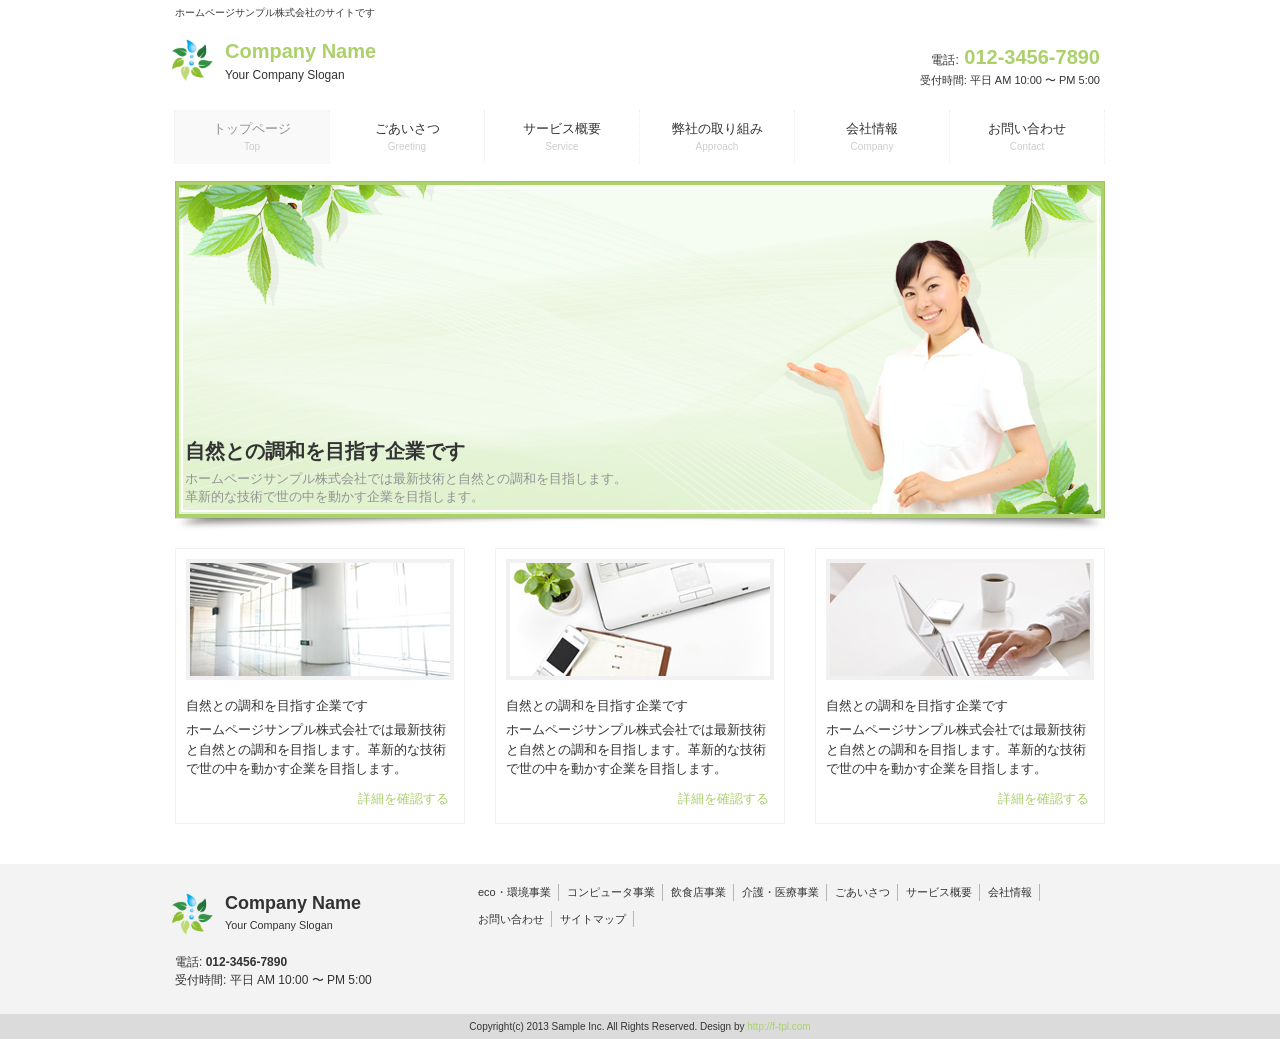
<file: ITプロジェクト2020-02-04/index.html>
<!DOCTYPE html>
<html dir="ltr" lang="ja">
<head>
<meta charset="UTF-8">
<meta name="viewport" content="width=device-width, user-scalable=yes, maximum-scale=1.0, minimum-scale=1.0">
<title>ホームページサンプル株式会社のサイトです</title>
<meta name="keywords" content="">
<meta name="description" content="">
<link rel="stylesheet" href="style.css" type="text/css" media="screen">
<!--[if lt IE 9]>
<script src="js/html5.js"></script>
<script src="js/css3-mediaqueries.js"></script>
<![endif]-->
<script src="js/jquery1.7.2.min.js"></script>
<script src="js/script.js"></script>
</head>

<body>
<header id="header">
  <h1>ホームページサンプル株式会社のサイトです</h1>
  
  <!-- ロゴ -->
	<div class="logo">
		<a href="index.html"><img src="images/logo.png" width="45" height="45" alt="Sample site" /><p>Company Name<span>Your Company Slogan</span></p></a>
	</div>
	<!-- / ロゴ -->
	<!-- 電話番号+受付時間 -->
	<div class="info">
		<p class="tel"><span>電話:</span> 012-3456-7890</p>
		<p class="open">受付時間: 平日 AM 10:00 〜 PM 5:00</p>
	</div>
	<!-- / 電話番号+受付時間 -->
</header>

<!-- メインナビゲーション -->
<nav id="mainNav">
	<div class="inner">
  	<a class="menu" id="menu"><span>MENU</span></a>
		<div class="panel">   
    	<ul>
    		<li class="active"><a href="index.html"><strong>トップページ</strong><span>Top</span></a></li>
				<li><a href="subpage.html"><strong>ごあいさつ</strong><span>Greeting</span></a></li>
				<li><a href="subpage.html"><strong>サービス概要</strong><span>Service</span></a></li>
				<li><a href="subpage.html"><strong>弊社の取り組み</strong><span>Approach</span></a></li>
				<li><a href="subpage.html"><strong>会社情報</strong><span>Company</span></a></li>
				<li class="last"><a href="subpage.html"><strong>お問い合わせ</strong><span>Contact</span></a></li>
			</ul>   
    </div>
	</div> 
</nav>
<!-- / メインナビゲーション -->
  
<div id="wrapper">
  
  <!-- メイン画像 -->
	<div id="mainBanner">
		<img src="images/mainImg.jpg" alt="">
    <div class="slogan">
			<h2>自然との調和を目指す企業です</h2>
			<p>ホームページサンプル株式会社では最新技術と自然との調和を目指します。<br>革新的な技術で世の中を動かす企業を目指します。</p>
		</div>
	</div>
	<!-- / メイン画像 -->

  <!-- 3カラム -->
  <section class="gridWrapper">
		<article class="grid">
      <div class="box">
				<img src="images/top_m1.jpg" width="260" height="113" alt="">
				<h3>自然との調和を目指す企業です</h3>
				<p>ホームページサンプル株式会社では最新技術と自然との調和を目指します。革新的な技術で世の中を動かす企業を目指します。</p>
				<p class="readmore"><a href="subpage.html">詳細を確認する</a></p>
      </div>
		</article>
		<article class="grid">
			<div class="box">
      	<img src="images/top_m2.jpg" width="260" height="113" alt="">
				<h3>自然との調和を目指す企業です</h3>
				<p>ホームページサンプル株式会社では最新技術と自然との調和を目指します。革新的な技術で世の中を動かす企業を目指します。</p>
				<p class="readmore"><a href="subpage.html">詳細を確認する</a></p>
      </div>
		</article>
    <article class="grid">
    	<div class="box">
				<img src="images/top_m3.jpg" width="260" height="113" alt="">
				<h3>自然との調和を目指す企業です</h3>
				<p>ホームページサンプル株式会社では最新技術と自然との調和を目指します。革新的な技術で世の中を動かす企業を目指します。</p>
				<p class="readmore"><a href="subpage.html">詳細を確認する</a></p>
			</div>
    </article>
	</section>
	<!-- / 3カラム -->
  
</div>
 
<!-- フッター -->
<footer id="footer">
	<div class="inner">
  	<!-- 左側 -->
		<div id="info" class="grid">
			<!-- ロゴ -->
			<div class="logo">
				<a href="index.html"><img src="images/logo.png" width="45" height="45" alt="Sample site"><p>Company Name<br><span>Your Company Slogan</span></p></a>
			</div>
			<!-- / ロゴ -->
			<!-- 電話番号+受付時間 -->
			<div class="info">
				<p class="tel"><span>電話:</span> 012-3456-7890</p>
				<p class="open">受付時間: 平日 AM 10:00 〜 PM 5:00</p>
			</div>
			<!-- / 電話番号+受付時間 -->
		</div>  
		<!-- / 左側 -->
		<!-- 右側 ナビゲーション -->
		<ul class="footnav">
			<li><a href="subpage.html">eco・環境事業</a></li>
			<li><a href="subpage.html">コンピュータ事業</a></li>
			<li><a href="subpage.html">飲食店事業</a></li>
			<li><a href="subpage.html">介護・医療事業</a></li>
			<li><a href="subpage.html">ごあいさつ</a></li>
			<li><a href="subpage.html">サービス概要</a></li>
			<li><a href="subpage.html">会社情報</a></li>
			<li><a href="subpage.html">お問い合わせ</a></li>
			<li><a href="subpage.html">サイトマップ</a></li>
		</ul>
		<!-- / 右側 ナビゲーション -->
	</div>
</footer>
<!-- / フッター -->
<address>Copyright(c) 2013 Sample Inc. All Rights Reserved. Design by <a href="http://f-tpl.com" target="_blank" rel="nofollow">http://f-tpl.com</a></address>

</body>
</html>
</file>
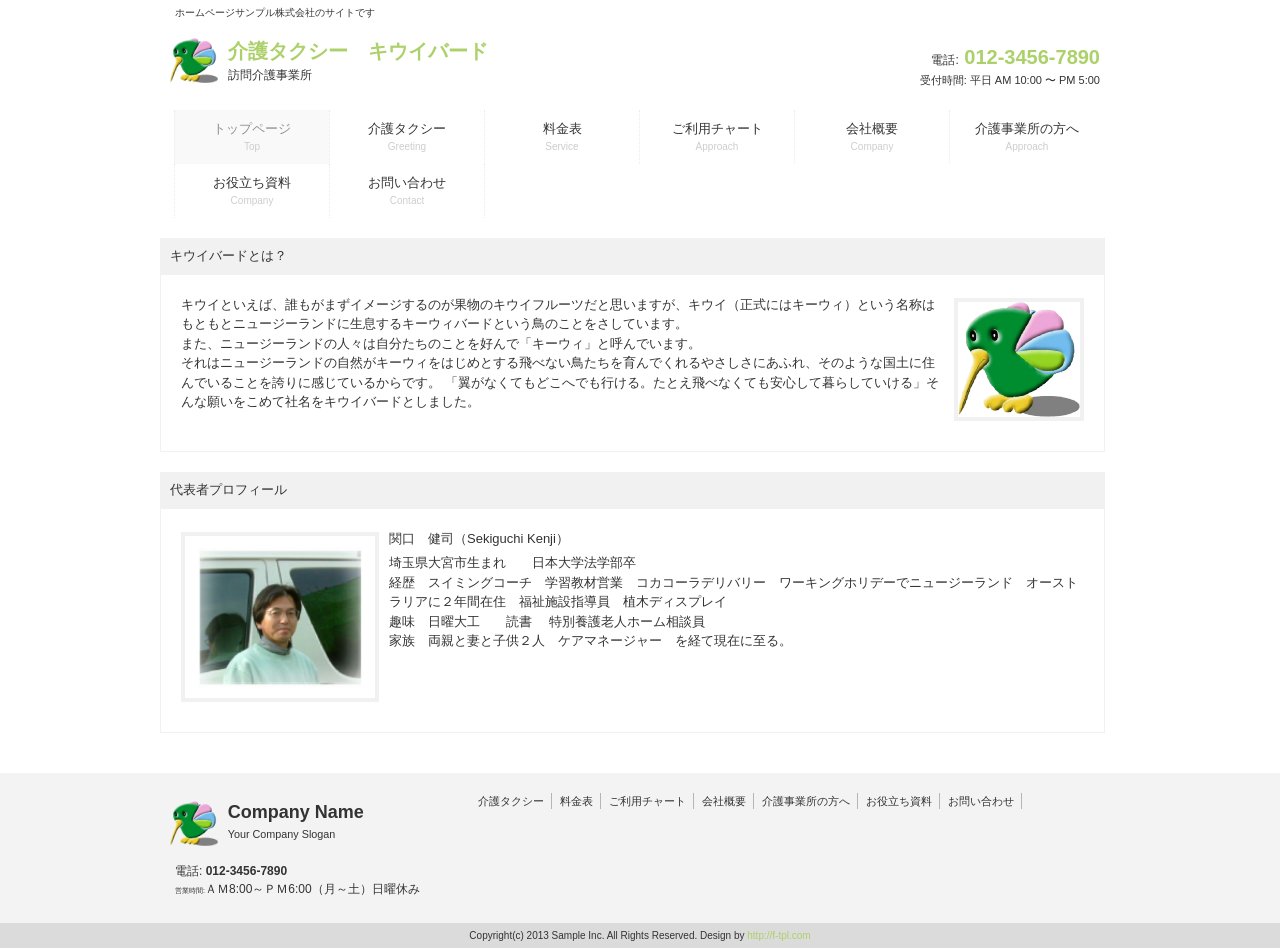
<file: ITプロジェクト2020-02-04/kaigotakshi.html>
<!DOCTYPE html>
<html dir="ltr" lang="ja">
<head>
<meta charset="UTF-8">
<meta name="viewport" content="width=device-width, user-scalable=yes, maximum-scale=1.0, minimum-scale=1.0">
<title>ホームページサンプル株式会社のサイトです</title>
<meta name="keywords" content="">
<meta name="description" content="">
<link rel="stylesheet" href="style.css" type="text/css" media="screen">
<!--[if lt IE 9]>
<script src="js/html5.js"></script>
<script src="js/css3-mediaqueries.js"></script>
<![endif]-->
<script src="js/jquery1.7.2.min.js"></script>
<script src="js/script.js"></script>
</head>

<body id="subpage">
<header id="header">
  <h1>ホームページサンプル株式会社のサイトです</h1>
  
  <!-- ロゴ -->
  <div class="logo">
	<a href="index.html"><img src="images/logo1.png" width="45" height="45" alt="Sample site" /><p>介護タクシー　キウイバード<span>訪問介護事業所</span></p></a>
</div>
<!-- / ロゴ -->
	<!-- 電話番号+受付時間 -->
	<div class="info">
		<p class="tel"><span>電話:</span> 012-3456-7890</p>
		<p class="open">受付時間: 平日 AM 10:00 〜 PM 5:00</p>
	</div>
	<!-- / 電話番号+受付時間 -->
</header>

<!-- メインナビゲーション -->
<nav id="mainNav">
	<div class="inner">
  	<a class="menu" id="menu"><span>MENU</span></a>
		<div class="panel">   
    	<ul>
    		<li class="active"><a href="top.html"><strong>トップページ</strong><span>Top</span></a></li>
				<li><a href="subpage.html"><strong>介護タクシー</strong><span>Greeting</span></a></li>
				<li><a href="subpage.html"><strong>料金表</strong><span>Service</span></a></li>
				<li><a href="subpage.html"><strong>ご利用チャート</strong><span>Approach</span></a></li>
				<li><a href="subpage.html"><strong>会社概要</strong><span>Company</span></a></li>
				<li><a href="subpage.html"><strong>介護事業所の方へ</strong><span>Approach</span></a></li>
				<li><a href="subpage.html"><strong>お役立ち資料</strong><span>Company</span></a></li>
				<li class="last"><a href="sub-mailform.html"><strong>お問い合わせ</strong><span>Contact</span></a></li>
			</ul>   
    </div>
	</div> 
</nav>
<!-- / メインナビゲーション -->

<div id="wrapper">
  
  <!-- コンテンツ -->
	<section id="main">
  
  	<!-- メイン画像 
		<div id="mainBanner">
			<img src="images/mainImg2.jpg" width="660" height="140" alt="">
    	<div class="slogan">
				<h2>キウイバードとは？</h2>
				<p>ホームページサンプル株式会社では最新技術と自然との調和を目指します。<br>革新的な技術で世の中を動かす企業を目指します。</p>
			</div>
		</div>
		 / メイン画像 -->
		 <br>
    <section class="content">
    	<h3 class="heading">キウイバードとは？</h3>
      <article>
			<img src="images/logo1.png" width="auto" height="auto" alt="" class="alignright border" />
			<p>キウイといえば、誰もがまずイメージするのが果物のキウイフルーツだと思いますが、キウイ（正式にはキーウィ）という名称はもともとニュージーランドに生息するキーウィバードという鳥のことをさしています。<br>また、ニュージーランドの人々は自分たちのことを好んで「キーウィ」と呼んでいます。<br>それはニュージーランドの自然がキーウィをはじめとする飛べない鳥たちを育んでくれるやさしさにあふれ、そのような国土に住んでいることを誇りに感じているからです。
				「翼がなくてもどこへでも行ける。たとえ飛べなくても安心して暮らしていける」そんな願いをこめて社名をキウイバードとしました。</p>
    	</article>
    </section>
    
    <section class="content">
			<h3 class="heading">代表者プロフィール</h3>
      <article>
			  <img src="images/paste2.png" width="190" height="140" alt="" class="alignleft border" />
				<p>関口　健司（Sekiguchi Kenji）</p>
				<p>埼玉県大宮市生まれ　　日本大学法学部卒<br>
					経歴　スイミングコーチ　学習教材営業　コカコーラデリバリー　ワーキングホリデーでニュージーランド　オーストラリアに２年間在住　福祉施設指導員　植木ディスプレイ<br>
					趣味　日曜大工　　読書
				　特別養護老人ホーム相談員<br>
				家族　両親と妻と子供２人　ケアマネージャー　を経て現在に至る。　　</p>
      </article>
		</section>

 
</div>
 
<!-- フッター -->
<footer id="footer">
	<div class="inner">
  	<!-- 左側 -->
		<div id="info" class="grid">
			<!-- ロゴ -->
			<div class="logo">
				<a href="index.html"><img src="images/logo1.png" width="45" height="45" alt="Sample site"><p>Company Name<br><span>Your Company Slogan</span></p></a>
			</div>
			<!-- / ロゴ -->
			<!-- 電話番号+受付時間 -->
			<div class="info">
				<p class="tel"><span>電話:</span> 012-3456-7890</p>
				<p class="open"><span>営業時間:</span>ＡＭ8:00～ＰＭ6:00（月～土）日曜休み</p>
			</div>
			<!-- / 電話番号+受付時間 -->
		</div>  
		<!-- / 左側 -->
		<!-- 右側 ナビゲーション -->
		<ul class="footnav">

			<li><a href="subpage.html">介護タクシー</a></li>
			<li><a href="subpage.html">料金表</a></li>
			<li><a href="subpage.html">ご利用チャート</a></li>
			<li><a href="subpage.html">会社概要</a></li>
			<li><a href="subpage.html">介護事業所の方へ</a></li>
			<li><a href="subpage.html">お役立ち資料</a></li>
			<li class="last"><a href="sub-mailform.html">お問い合わせ</a></li>
		</ul>
		<!-- / 右側 ナビゲーション -->
	</div>
</footer>
<!-- / フッター -->
<address>Copyright(c) 2013 Sample Inc. All Rights Reserved. Design by <a href="http://f-tpl.com" target="_blank" rel="nofollow">http://f-tpl.com</a></address>

<script src="main.js"></script>
</file>
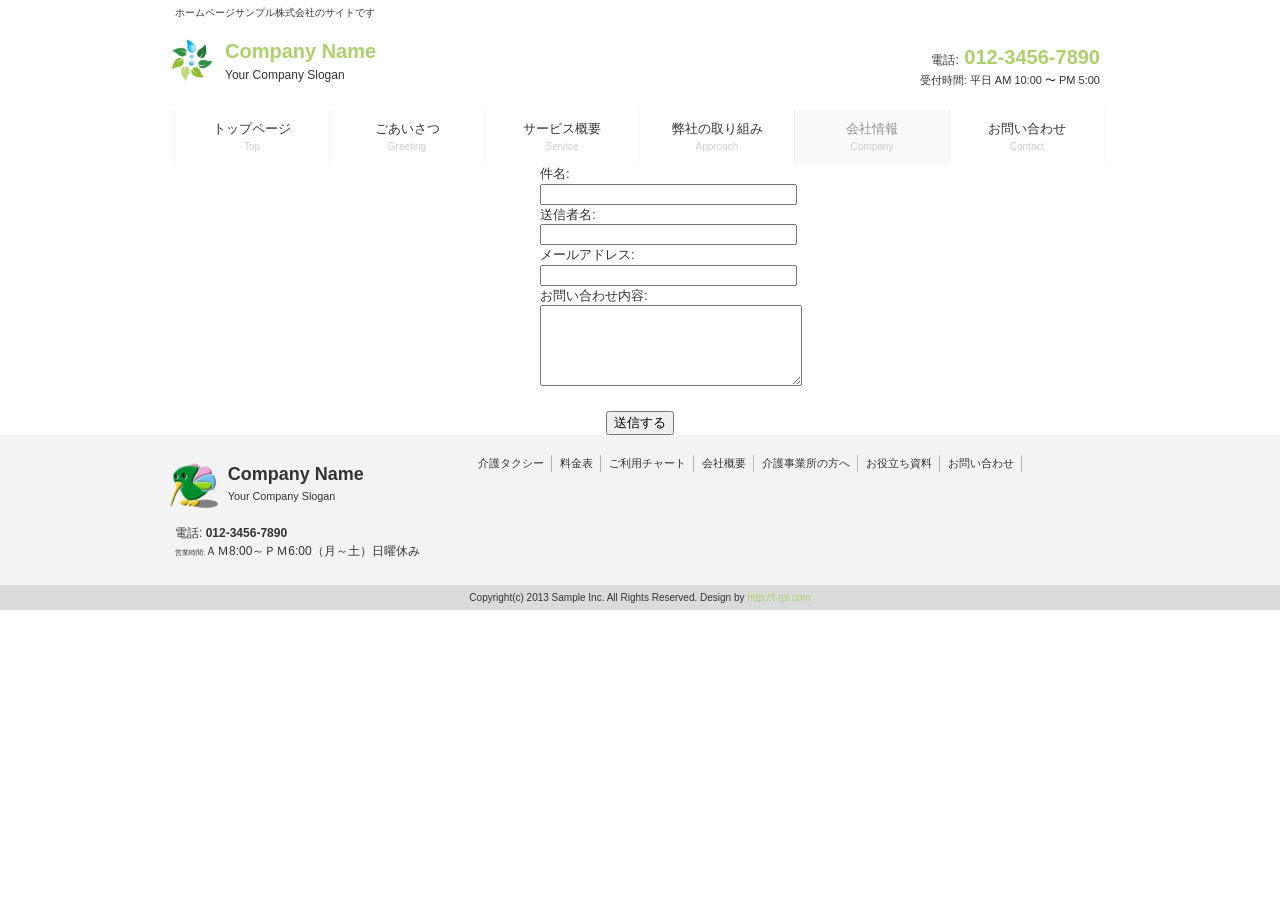
<file: ITプロジェクト2020-02-04/sub-mailform.html>
<!DOCTYPE html>
<html dir="ltr" lang="ja">
<head>
<meta charset="UTF-8">
<meta name="viewport" content="width=device-width, user-scalable=yes, maximum-scale=1.0, minimum-scale=1.0">
<title>ホームページサンプル株式会社のサイトです</title>
<meta name="keywords" content="">
<meta name="description" content="">
<link rel="stylesheet" href="style.css" type="text/css" media="screen">
<!--[if lt IE 9]>
<script src="js/html5.js"></script>
<script src="js/css3-mediaqueries.js"></script>
<![endif]-->
<script src="js/jquery1.7.2.min.js"></script>
<script src="js/script.js"></script>
</head>

<body id="subpage">
<header id="header">
  <h1>ホームページサンプル株式会社のサイトです</h1>
  
  <!-- ロゴ -->
	<div class="logo">
		<a href="index.html"><img src="images/logo.png" width="45" height="45" alt="Sample site" /><p>Company Name<span>Your Company Slogan</span></p></a>
	</div>
	<!-- / ロゴ -->
	<!-- 電話番号+受付時間 -->
	<div class="info">
		<p class="tel"><span>電話:</span> 012-3456-7890</p>
		<p class="open">受付時間: 平日 AM 10:00 〜 PM 5:00</p>
	</div>
	<!-- / 電話番号+受付時間 -->
</header>

<!-- メインナビゲーション -->
<nav id="mainNav">
	<div class="inner">
  	<a class="menu" id="menu"><span>MENU</span></a>
		<div class="panel">   
    	<ul>
    		<li><a href="index.html"><strong>トップページ</strong><span>Top</span></a></li>
				<li><a href="subpage.html"><strong>ごあいさつ</strong><span>Greeting</span></a></li>
				<li><a href="subpage.html"><strong>サービス概要</strong><span>Service</span></a></li>
				<li><a href="subpage.html"><strong>弊社の取り組み</strong><span>Approach</span></a></li>
				<li class="active"><a href="subpage.html"><strong>会社情報</strong><span>Company</span></a></li>
				<li class="last"><a href="subpage.html"><strong>お問い合わせ</strong><span>Contact</span></a></li>
			</ul>   
    </div>
	</div> 
</nav>
<!-- / メールフォーム -->
<div>
	<div id="form">	
			<form action="send.php" method="post">
				<div class="waku">
					件名:<br>
					<input type="text" name="subject" size="30" value=""><br>
					送信者名:<br>
					<input type="text" name="name" size="30" value=""><br>
					メールアドレス:<br>
					<input type="text" name="mail" size="30" value=""><br>
					お問い合わせ内容:<br>
					<textarea name="message" cols="30" rows="5"></textarea><br>
					<br>
				
				</div>
			<div class="btnc">
				<button>送信する</button>
			</div>
		</form>
	</div>
</div> 
<!-- フッター -->
<footer id="footer">
	<div class="inner">
  	<!-- 左側 -->
		<div id="info" class="grid">
			<!-- ロゴ -->
			<div class="logo">
				<a href="index.html"><img src="images/logo1.png" width="45" height="45" alt="Sample site"><p>Company Name<br><span>Your Company Slogan</span></p></a>
			</div>
			<!-- / ロゴ -->
			<!-- 電話番号+受付時間 -->
			<div class="info">
				<p class="tel"><span>電話:</span> 012-3456-7890</p>
				<p class="open"><span>営業時間:</span>ＡＭ8:00～ＰＭ6:00（月～土）日曜休み</p>
			</div>
			<!-- / 電話番号+受付時間 -->
		</div>  
		<!-- / 左側 -->
		<!-- 右側 ナビゲーション -->
		<ul class="footnav">

			<li><a href="subpage.html">介護タクシー</a></li>
			<li><a href="subpage.html">料金表</a></li>
			<li><a href="subpage.html">ご利用チャート</a></li>
			<li><a href="subpage.html">会社概要</a></li>
			<li><a href="subpage.html">介護事業所の方へ</a></li>
			<li><a href="subpage.html">お役立ち資料</a></li>
			<li class="last"><a href="sub-mailform.html">お問い合わせ</a></li>
		</ul>
		<!-- / 右側 ナビゲーション -->
	</div>
</footer>
</footer>
<!-- / フッター -->
<address>Copyright(c) 2013 Sample Inc. All Rights Reserved. Design by <a href="http://f-tpl.com" target="_blank" rel="nofollow">http://f-tpl.com</a></address>

</body>
</html>
</file>
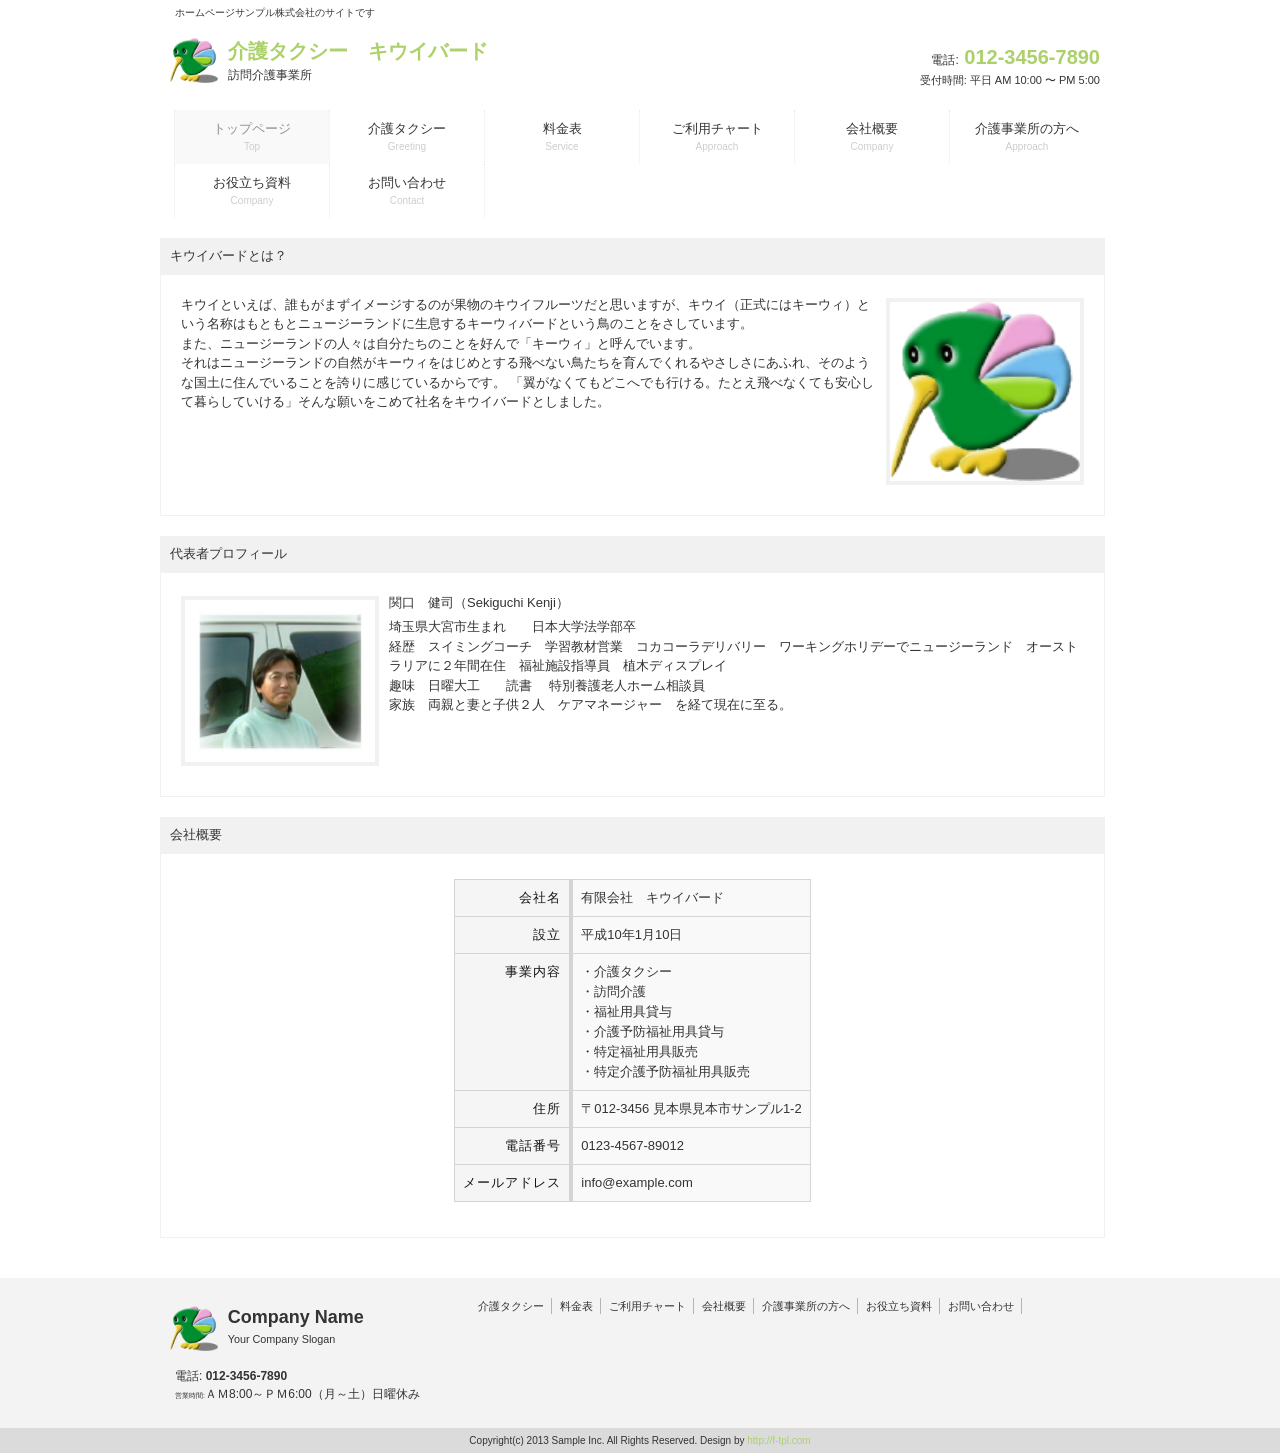
<file: ITプロジェクト2020-02-04/subpage.html>
<!DOCTYPE html>
<html dir="ltr" lang="ja">
<head>
<meta charset="UTF-8">
<meta name="viewport" content="width=device-width, user-scalable=yes, maximum-scale=1.0, minimum-scale=1.0">
<title>ホームページサンプル株式会社のサイトです</title>
<meta name="keywords" content="">
<meta name="description" content="">
<link rel="stylesheet" href="style.css" type="text/css" media="screen">
<!--[if lt IE 9]>
<script src="js/html5.js"></script>
<script src="js/css3-mediaqueries.js"></script>
<![endif]-->
<script src="js/jquery1.7.2.min.js"></script>
<script src="js/script.js"></script>
</head>

<body id="subpage">
<header id="header">
  <h1>ホームページサンプル株式会社のサイトです</h1>
  
  <!-- ロゴ -->
  <div class="logo">
	<a href="index.html"><img src="images/logo1.png" width="45" height="45" alt="Sample site" /><p>介護タクシー　キウイバード<span>訪問介護事業所</span></p></a>
</div>
<!-- / ロゴ -->
	<!-- 電話番号+受付時間 -->
	<div class="info">
		<p class="tel"><span>電話:</span> 012-3456-7890</p>
		<p class="open">受付時間: 平日 AM 10:00 〜 PM 5:00</p>
	</div>
	<!-- / 電話番号+受付時間 -->
</header>

<!-- メインナビゲーション -->
<nav id="mainNav">
	<div class="inner">
  	<a class="menu" id="menu"><span>MENU</span></a>
		<div class="panel">   
    	<ul>
    		<li class="active"><a href="top.html"><strong>トップページ</strong><span>Top</span></a></li>
				<li><a href="subpage.html"><strong>介護タクシー</strong><span>Greeting</span></a></li>
				<li><a href="subpage.html"><strong>料金表</strong><span>Service</span></a></li>
				<li><a href="subpage.html"><strong>ご利用チャート</strong><span>Approach</span></a></li>
				<li><a href="subpage.html"><strong>会社概要</strong><span>Company</span></a></li>
				<li><a href="subpage.html"><strong>介護事業所の方へ</strong><span>Approach</span></a></li>
				<li><a href="subpage.html"><strong>お役立ち資料</strong><span>Company</span></a></li>
				<li class="last"><a href="sub-mailform.html"><strong>お問い合わせ</strong><span>Contact</span></a></li>
			</ul>   
    </div>
	</div> 
</nav>
<!-- / メインナビゲーション -->

<div id="wrapper">
  
  <!-- コンテンツ -->
	<section id="main">
  
  	<!-- メイン画像 
		<div id="mainBanner">
			<img src="images/mainImg2.jpg" width="660" height="140" alt="">
    	<div class="slogan">
				<h2>キウイバードとは？</h2>
				<p>ホームページサンプル株式会社では最新技術と自然との調和を目指します。<br>革新的な技術で世の中を動かす企業を目指します。</p>
			</div>
		</div>
		 / メイン画像 -->
		 <br>
    <section class="content">
    	<h3 class="heading">キウイバードとは？</h3>
      <article>
			<img src="images/logo1.png" width="190" height="140" alt="" class="alignright border" />
			<p>キウイといえば、誰もがまずイメージするのが果物のキウイフルーツだと思いますが、キウイ（正式にはキーウィ）という名称はもともとニュージーランドに生息するキーウィバードという鳥のことをさしています。<br>また、ニュージーランドの人々は自分たちのことを好んで「キーウィ」と呼んでいます。<br>それはニュージーランドの自然がキーウィをはじめとする飛べない鳥たちを育んでくれるやさしさにあふれ、そのような国土に住んでいることを誇りに感じているからです。
				「翼がなくてもどこへでも行ける。たとえ飛べなくても安心して暮らしていける」そんな願いをこめて社名をキウイバードとしました。</p>
    	</article>
    </section>
    
    <section class="content">
			<h3 class="heading">代表者プロフィール</h3>
      <article>
			  <img src="images/paste2.png" width="190" height="140" alt="" class="alignleft border" />
				<p>関口　健司（Sekiguchi Kenji）</p>
				<p>埼玉県大宮市生まれ　　日本大学法学部卒<br>
					経歴　スイミングコーチ　学習教材営業　コカコーラデリバリー　ワーキングホリデーでニュージーランド　オーストラリアに２年間在住　福祉施設指導員　植木ディスプレイ<br>
					趣味　日曜大工　　読書
				　特別養護老人ホーム相談員<br>
				家族　両親と妻と子供２人　ケアマネージャー　を経て現在に至る。　　</p>
      </article>
		</section>
    
		<section class="content">
			<h3 class="heading">会社概要</h3>
      <article>
				<table class="table">
				<tr>
					<th>会社名</th>
					<td>
						有限会社　キウイバード</td>
				</tr>
				<tr>
					<th>設立</th>
					<td>平成10年1月10日</td>
				</tr>
				<tr>
					<th>事業内容</th>
					<td>
						・介護タクシー<br>・訪問介護<br>・福祉用具貸与<br>・介護予防福祉用具貸与<br>・特定福祉用具販売<br>・特定介護予防福祉用具販売</td>
				</tr>
				<tr>
					<th>住所</th>
					<td>〒012-3456 見本県見本市サンプル1-2</td>
				</tr>
				<tr>
					<th>電話番号</th>
					<td>0123-4567-89012</td>
				</tr>
				<tr>
					<th>メールアドレス</th>
					<td>info@example.com</td>
				</tr>
				</table>
    	</article>
		</section>
    
	</section>
	<!-- / コンテンツ -->

 
</div>
 
<!-- フッター -->
<footer id="footer">
	<div class="inner">
  	<!-- 左側 -->
		<div id="info" class="grid">
			<!-- ロゴ -->
			<div class="logo">
				<a href="index.html"><img src="images/logo1.png" width="45" height="45" alt="Sample site"><p>Company Name<br><span>Your Company Slogan</span></p></a>
			</div>
			<!-- / ロゴ -->
			<!-- 電話番号+受付時間 -->
			<div class="info">
				<p class="tel"><span>電話:</span> 012-3456-7890</p>
				<p class="open"><span>営業時間:</span>ＡＭ8:00～ＰＭ6:00（月～土）日曜休み</p>
			</div>
			<!-- / 電話番号+受付時間 -->
		</div>  
		<!-- / 左側 -->
		<!-- 右側 ナビゲーション -->
		<ul class="footnav">

			<li><a href="subpage.html">介護タクシー</a></li>
			<li><a href="subpage.html">料金表</a></li>
			<li><a href="subpage.html">ご利用チャート</a></li>
			<li><a href="subpage.html">会社概要</a></li>
			<li><a href="subpage.html">介護事業所の方へ</a></li>
			<li><a href="subpage.html">お役立ち資料</a></li>
			<li class="last"><a href="sub-mailform.html">お問い合わせ</a></li>
		</ul>
		<!-- / 右側 ナビゲーション -->
	</div>
</footer>
<!-- / フッター -->
<address>Copyright(c) 2013 Sample Inc. All Rights Reserved. Design by <a href="http://f-tpl.com" target="_blank" rel="nofollow">http://f-tpl.com</a></address>

<script src="main.js"></script>
</file>
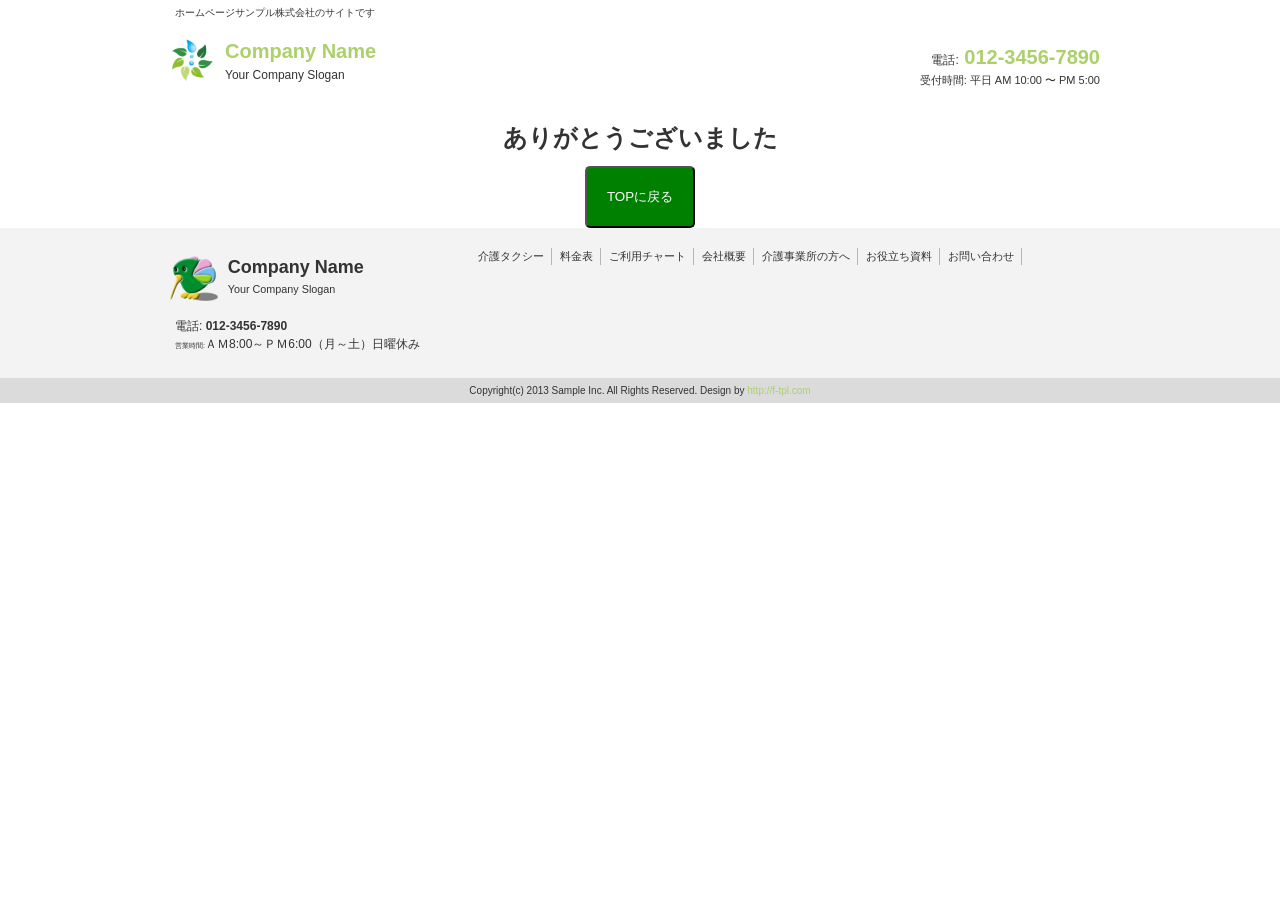
<file: ITプロジェクト2020-02-04/thankyou.html>
<!DOCTYPE html>
<html dir="ltr" lang="ja">
<head>
<meta charset="UTF-8">
<meta name="viewport" content="width=device-width, user-scalable=yes, maximum-scale=1.0, minimum-scale=1.0">
<title>ホームページサンプル株式会社のサイトです</title>
<meta name="keywords" content="">
<meta name="description" content="">
<link rel="stylesheet" href="style.css" type="text/css" media="screen">
<!--[if lt IE 9]>
<script src="js/html5.js"></script>
<script src="js/css3-mediaqueries.js"></script>
<![endif]-->
<script src="js/jquery1.7.2.min.js"></script>
<script src="js/script.js"></script>
</head>

<body id="subpage">
<header id="header">
  <h1>ホームページサンプル株式会社のサイトです</h1>
  
  <!-- ロゴ -->
	<div class="logo">
		<a href="index.html"><img src="images/logo.png" width="45" height="45" alt="Sample site" /><p>Company Name<span>Your Company Slogan</span></p></a>
	</div>
	<!-- / ロゴ -->
	<!-- 電話番号+受付時間 -->
	<div class="info">
		<p class="tel"><span>電話:</span> 012-3456-7890</p>
		<p class="open">受付時間: 平日 AM 10:00 〜 PM 5:00</p>
	</div>
	<!-- / 電話番号+受付時間 -->
</header>

<!-- <div class="center"> -->
<div>
	<p class="arigato">ありがとうございました </p>
	<!-- <p>ありがとうございました </p> -->
	<div class="center"> 
		<button class="btn" type="button" onclick="location.href='./top.html'">TOPに戻る</button>
	</div>
</div> 


<!-- フッター -->
<footer id="footer">
	<div class="inner">
  	<!-- 左側 -->
		<div id="info" class="grid">
			<!-- ロゴ -->
			<div class="logo">
				<a href="index.html"><img src="images/logo1.png" width="45" height="45" alt="Sample site"><p>Company Name<br><span>Your Company Slogan</span></p></a>
			</div>
			<!-- / ロゴ -->
			<!-- 電話番号+受付時間 -->
			<div class="info">
				<p class="tel"><span>電話:</span> 012-3456-7890</p>
				<p class="open"><span>営業時間:</span>ＡＭ8:00～ＰＭ6:00（月～土）日曜休み</p>
			</div>
			<!-- / 電話番号+受付時間 -->
		</div>  
		<!-- / 左側 -->
		<!-- 右側 ナビゲーション -->
		<ul class="footnav">

			<li><a href="subpage.html">介護タクシー</a></li>
			<li><a href="subpage.html">料金表</a></li>
			<li><a href="subpage.html">ご利用チャート</a></li>
			<li><a href="subpage.html">会社概要</a></li>
			<li><a href="subpage.html">介護事業所の方へ</a></li>
			<li><a href="subpage.html">お役立ち資料</a></li>
			<li class="last"><a href="sub-mailform.html">お問い合わせ</a></li>
		</ul>
		<!-- / 右側 ナビゲーション -->
	</div>
</footer>
</footer>
<!-- / フッター -->
<address>Copyright(c) 2013 Sample Inc. All Rights Reserved. Design by <a href="http://f-tpl.com" target="_blank" rel="nofollow">http://f-tpl.com</a></address>

</body>
</html>
</file>
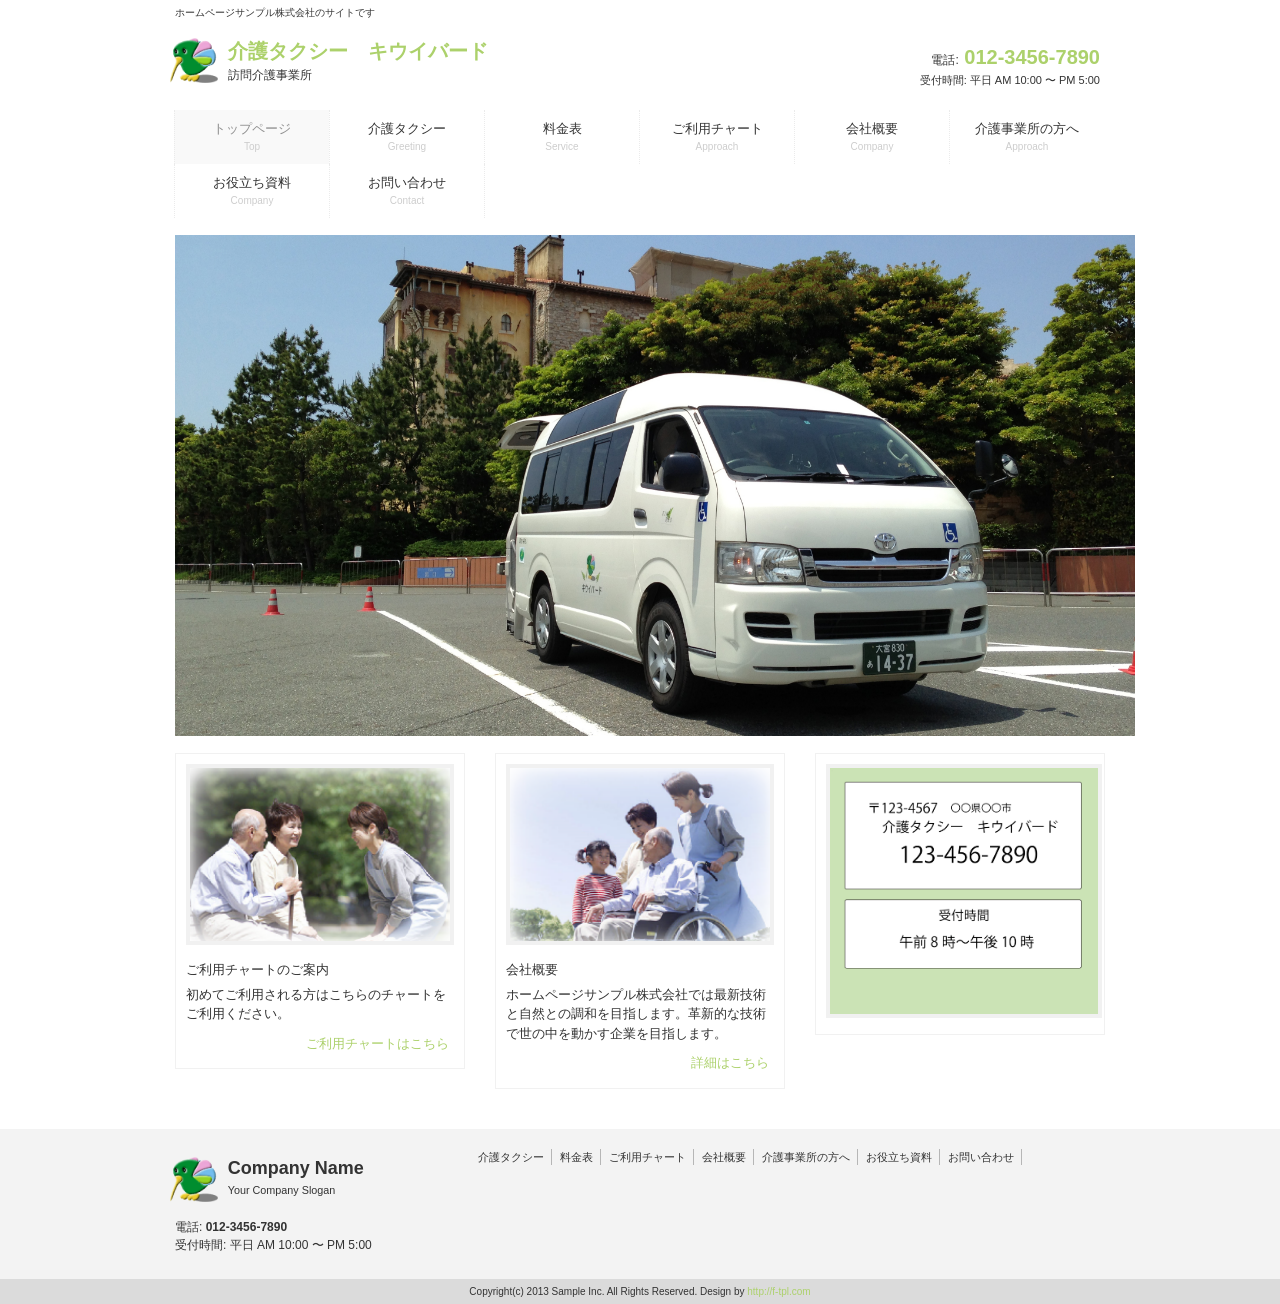
<file: ITプロジェクト2020-02-04/top.html>
<!DOCTYPE html>
<html dir="ltr" lang="ja">
<head>
<meta charset="UTF-8">
<meta name="viewport" content="width=device-width, user-scalable=yes, maximum-scale=1.0, minimum-scale=1.0">
<title>ホームページサンプル株式会社のサイトです</title>
<meta name="keywords" content="">
<meta name="description" content="">
<link rel="stylesheet" href="style.css" type="text/css" media="screen">
<!--[if lt IE 9]>
<script src="js/html5.js"></script>
<script src="js/css3-mediaqueries.js"></script>
<![endif]-->
<script src="js/jquery1.7.2.min.js"></script>
<script src="js/script.js"></script>

<!-- △テンプレート用△ -->
<!--<link href="main.css" rel="stylesheet">-->

</head>

<body>
<header id="header">
  <h1>ホームページサンプル株式会社のサイトです</h1>
  
  <!-- ロゴ -->
	<div class="logo">
		<a href="index.html"><img src="images/logo1.png" width="45" height="45" alt="Sample site" /><p>介護タクシー　キウイバード<span>訪問介護事業所</span></p></a>
	</div>
	<!-- / ロゴ -->
	<!-- 電話番号+受付時間 -->
	<div class="info">
		<p class="tel"><span>電話:</span> 012-3456-7890</p>
		<p class="open">受付時間: 平日 AM 10:00 〜 PM 5:00</p>
	</div>
	<!-- / 電話番号+受付時間 -->
</header>

<!-- メインナビゲーション -->
<nav id="mainNav">
	<div class="inner">
  	<a class="menu" id="menu"><span>MENU</span></a>
		<div class="panel">   
    	<ul>
    		<li class="active"><a href="top.html"><strong>トップページ</strong><span>Top</span></a></li>
				<li><a href="subpage.html"><strong>介護タクシー</strong><span>Greeting</span></a></li>
				<li><a href="subpage.html"><strong>料金表</strong><span>Service</span></a></li>
				<li><a href="subpage.html"><strong>ご利用チャート</strong><span>Approach</span></a></li>
				<li><a href="subpage.html"><strong>会社概要</strong><span>Company</span></a></li>
				<li><a href="subpage.html"><strong>介護事業所の方へ</strong><span>Approach</span></a></li>
				<li><a href="subpage.html"><strong>お役立ち資料</strong><span>Company</span></a></li>
				<li class="last"><a href="sub-mailform.html"><strong>お問い合わせ</strong><span>Contact</span></a></li>
			</ul>   
    </div>
	</div> 
</nav>
<!-- / メインナビゲーション -->
  
<div id="wrapper">
  
  <!-- メイン画像 -->
	<div id="mainBanner">
		<img src="images/016top.jpg" alt="">
    <!--<div class="slogan">
			<h2>自然との調和を目指す企業です</h2>
			<p>ホームページサンプル株式会社では最新技術と自然との調和を目指します。<br>革新的な技術で世の中を動かす企業を目指します。</p>
		</div>-->
	</div> 
	<!-- / メイン画像 -->

  <!-- 3カラム -->
  <section class="gridWrapper">
		<article class="grid">
      <div class="box">
				<img src="images/paste12_2.png" width="260" height="113" alt="">
				<h3>ご利用チャートのご案内</h3>
				<p>初めてご利用される方はこちらのチャートをご利用ください。</p>
				<p class="readmore"><a href="subpage.html">ご利用チャートはこちら</a></p>
      </div>
		</article>
		<article class="grid">
			<div class="box">
      	<img src="images/paste10_2.png" width="260" height="113" alt="">
				<h3>会社概要</h3>
				<p>ホームページサンプル株式会社では最新技術と自然との調和を目指します。革新的な技術で世の中を動かす企業を目指します。</p>
				<p class="readmore"><a href="subpage.html">詳細はこちら</a></p>
      </div>
		</article>
    <article class="grid">
    	<div class="box">
				<img src="images/kaigoden.png" width="500" height="353" alt="">
			</div>
    </article>
	</section>
	<!-- / 3カラム -->
  
</div>
<div id="app">
    <!-- この#appの内側にテンプレートを書き込んでいく -->
    <header>    
      <div class="container">
        <logo></logo>
        <navi></navi>
      </div><!-- .container -->
      <keyimg></keyimg>
      <main>  
        <catch></catch>
        <section id="1" class="gray-back"><product></product></section>
        <section id="2"></section>
        <section id="3" class="gray-back"><staff></staff></section>
        <section id="4"></section>
        <section id="5" class="gray-back"><flow></flow></section>
      </main>
    </header>
  </div><!-- #app -->

<!-- フッター -->
<footer id="footer">
	<div class="inner">
  	<!-- 左側 -->
		<div id="info" class="grid">
			<!-- ロゴ -->
			<div class="logo">
				<a href="index.html"><img src="images/logo1.png" width="45" height="45" alt="Sample site"><p>Company Name<br><span>Your Company Slogan</span></p></a>
			</div>
			<!-- / ロゴ -->
			<!-- 電話番号+受付時間 -->
			<div class="info">
				<p class="tel"><span>電話:</span> 012-3456-7890</p>
				<p class="open">受付時間: 平日 AM 10:00 〜 PM 5:00</p>
			</div>
			<!-- / 電話番号+受付時間 -->
		</div>  
		<!-- / 左側 -->
		<!-- 右側 ナビゲーション -->
		<ul class="footnav">

			<li><a href="subpage.html">介護タクシー</a></li>
			<li><a href="subpage.html">料金表</a></li>
			<li><a href="subpage.html">ご利用チャート</a></li>
			<li><a href="subpage.html">会社概要</a></li>
			<li><a href="subpage.html">介護事業所の方へ</a></li>
			<li><a href="thankyou.html">お役立ち資料</a></li>
			<li class="last"><a href="sub-mailform.html">お問い合わせ</a></li>
		</ul>
		<!-- / 右側 ナビゲーション -->
	</div>
</footer>
<!-- / フッター -->
<address>Copyright(c) 2013 Sample Inc. All Rights Reserved. Design by <a href="http://f-tpl.com" target="_blank" rel="nofollow">http://f-tpl.com</a></address>

<script src="main.js"></script>
</body>
</html>
</file>
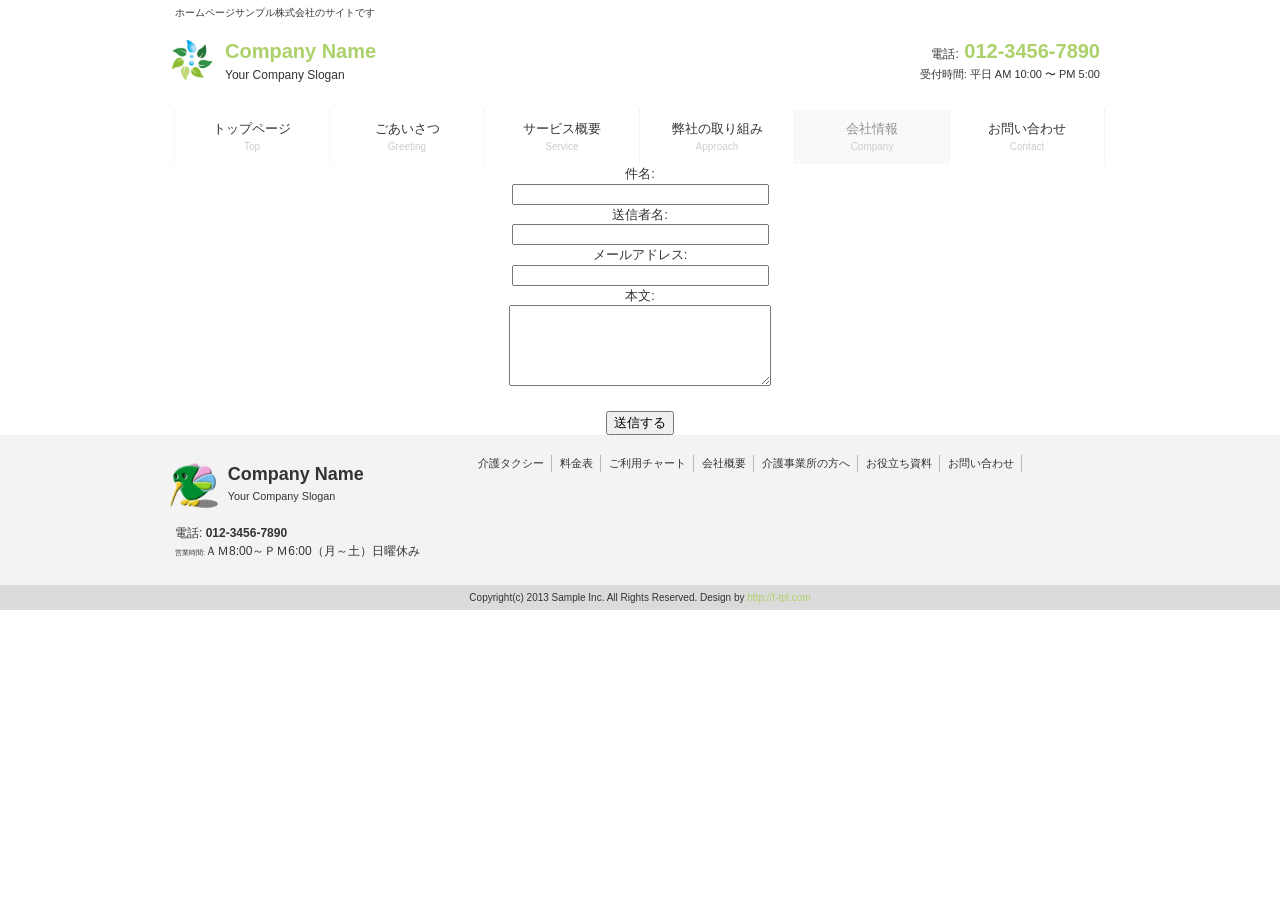
<file: tpl_011/sub-mailform.html>
<!DOCTYPE html>
<html dir="ltr" lang="ja">
<head>
<meta charset="UTF-8">
<meta name="viewport" content="width=device-width, user-scalable=yes, maximum-scale=1.0, minimum-scale=1.0">
<title>ホームページサンプル株式会社のサイトです</title>
<meta name="keywords" content="">
<meta name="description" content="">
<link rel="stylesheet" href="style.css" type="text/css" media="screen">
<!--[if lt IE 9]>
<script src="js/html5.js"></script>
<script src="js/css3-mediaqueries.js"></script>
<![endif]-->
<script src="js/jquery1.7.2.min.js"></script>
<script src="js/script.js"></script>
</head>

<body id="subpage">
<header id="header">
  <h1>ホームページサンプル株式会社のサイトです</h1>
  
  <!-- ロゴ -->
	<div class="logo">
		<a href="index.html"><img src="images/logo.png" width="45" height="45" alt="Sample site" /><p>Company Name<span>Your Company Slogan</span></p></a>
	</div>
	<!-- / ロゴ -->
	<!-- 電話番号+受付時間 -->
	<div class="info">
		<p class="tel"><span>電話:</span> 012-3456-7890</p>
		<p class="open">受付時間: 平日 AM 10:00 〜 PM 5:00</p>
	</div>
	<!-- / 電話番号+受付時間 -->
</header>

<!-- メインナビゲーション -->
<nav id="mainNav">
	<div class="inner">
  	<a class="menu" id="menu"><span>MENU</span></a>
		<div class="panel">   
    	<ul>
    		<li><a href="index.html"><strong>トップページ</strong><span>Top</span></a></li>
				<li><a href="subpage.html"><strong>ごあいさつ</strong><span>Greeting</span></a></li>
				<li><a href="subpage.html"><strong>サービス概要</strong><span>Service</span></a></li>
				<li><a href="subpage.html"><strong>弊社の取り組み</strong><span>Approach</span></a></li>
				<li class="active"><a href="subpage.html"><strong>会社情報</strong><span>Company</span></a></li>
				<li class="last"><a href="subpage.html"><strong>お問い合わせ</strong><span>Contact</span></a></li>
			</ul>   
    </div>
	</div> 
</nav>
<!-- / メールフォーム -->
<div style="text-align:center">
	<div id="form">	
			<form action="send.php" method="post">
			件名:<br>
			<input type="text" name="subject" size="30" value=""><br>
			送信者名:<br>
			<input type="text" name="name" size="30" value=""><br>
			メールアドレス:<br>
			<input type="text" name="mail" size="30" value=""><br>
			本文:<br>
			<textarea name="message" cols="30" rows="5"></textarea><br>
			<br>
			<button>送信する</button>
		</form>
	</div>
</div> 
<!-- フッター -->
<footer id="footer">
	<div class="inner">
  	<!-- 左側 -->
		<div id="info" class="grid">
			<!-- ロゴ -->
			<div class="logo">
				<a href="index.html"><img src="images/logo1.png" width="45" height="45" alt="Sample site"><p>Company Name<br><span>Your Company Slogan</span></p></a>
			</div>
			<!-- / ロゴ -->
			<!-- 電話番号+受付時間 -->
			<div class="info">
				<p class="tel"><span>電話:</span> 012-3456-7890</p>
				<p class="open"><span>営業時間:</span>ＡＭ8:00～ＰＭ6:00（月～土）日曜休み</p>
			</div>
			<!-- / 電話番号+受付時間 -->
		</div>  
		<!-- / 左側 -->
		<!-- 右側 ナビゲーション -->
		<ul class="footnav">

			<li><a href="subpage.html">介護タクシー</a></li>
			<li><a href="subpage.html">料金表</a></li>
			<li><a href="subpage.html">ご利用チャート</a></li>
			<li><a href="subpage.html">会社概要</a></li>
			<li><a href="subpage.html">介護事業所の方へ</a></li>
			<li><a href="subpage.html">お役立ち資料</a></li>
			<li class="last"><a href="sub-mailform.html">お問い合わせ</a></li>
		</ul>
		<!-- / 右側 ナビゲーション -->
	</div>
</footer>
</footer>
<!-- / フッター -->
<address>Copyright(c) 2013 Sample Inc. All Rights Reserved. Design by <a href="http://f-tpl.com" target="_blank" rel="nofollow">http://f-tpl.com</a></address>

</body>
</html>
</file>
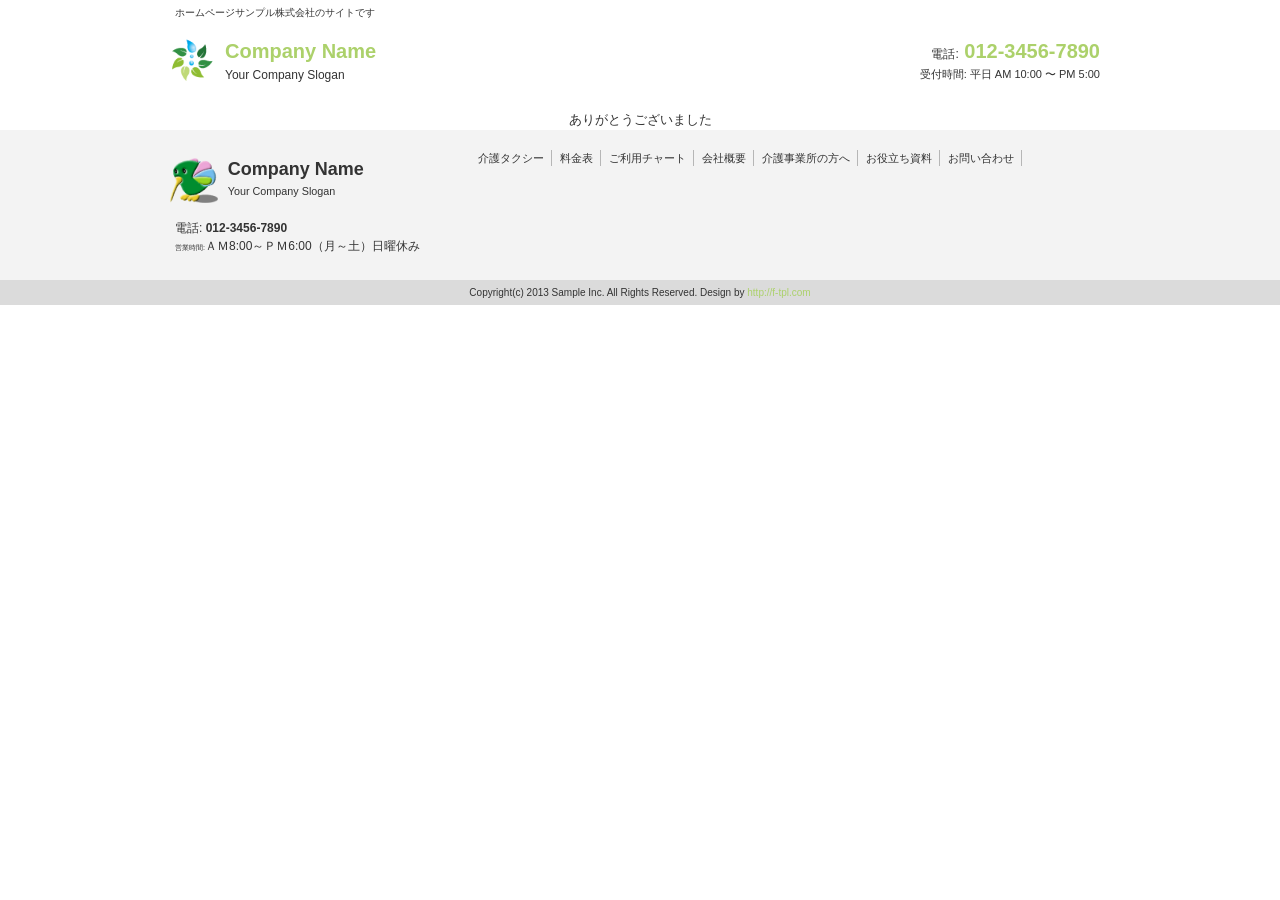
<file: tpl_011/thankyou.html>
<!DOCTYPE html>
<html dir="ltr" lang="ja">
<head>
<meta charset="UTF-8">
<meta name="viewport" content="width=device-width, user-scalable=yes, maximum-scale=1.0, minimum-scale=1.0">
<title>ホームページサンプル株式会社のサイトです</title>
<meta name="keywords" content="">
<meta name="description" content="">
<link rel="stylesheet" href="style.css" type="text/css" media="screen">
<!--[if lt IE 9]>
<script src="js/html5.js"></script>
<script src="js/css3-mediaqueries.js"></script>
<![endif]-->
<script src="js/jquery1.7.2.min.js"></script>
<script src="js/script.js"></script>
</head>

<body id="subpage">
<header id="header">
  <h1>ホームページサンプル株式会社のサイトです</h1>
  
  <!-- ロゴ -->
	<div class="logo">
		<a href="index.html"><img src="images/logo.png" width="45" height="45" alt="Sample site" /><p>Company Name<span>Your Company Slogan</span></p></a>
	</div>
	<!-- / ロゴ -->
	<!-- 電話番号+受付時間 -->
	<div class="info">
		<p class="tel"><span>電話:</span> 012-3456-7890</p>
		<p class="open">受付時間: 平日 AM 10:00 〜 PM 5:00</p>
	</div>
	<!-- / 電話番号+受付時間 -->
</header>

<div>
    <p align="center">ありがとうございました </p>
</div> 

<!-- フッター -->
<footer id="footer">
	<div class="inner">
  	<!-- 左側 -->
		<div id="info" class="grid">
			<!-- ロゴ -->
			<div class="logo">
				<a href="index.html"><img src="images/logo1.png" width="45" height="45" alt="Sample site"><p>Company Name<br><span>Your Company Slogan</span></p></a>
			</div>
			<!-- / ロゴ -->
			<!-- 電話番号+受付時間 -->
			<div class="info">
				<p class="tel"><span>電話:</span> 012-3456-7890</p>
				<p class="open"><span>営業時間:</span>ＡＭ8:00～ＰＭ6:00（月～土）日曜休み</p>
			</div>
			<!-- / 電話番号+受付時間 -->
		</div>  
		<!-- / 左側 -->
		<!-- 右側 ナビゲーション -->
		<ul class="footnav">

			<li><a href="subpage.html">介護タクシー</a></li>
			<li><a href="subpage.html">料金表</a></li>
			<li><a href="subpage.html">ご利用チャート</a></li>
			<li><a href="subpage.html">会社概要</a></li>
			<li><a href="subpage.html">介護事業所の方へ</a></li>
			<li><a href="subpage.html">お役立ち資料</a></li>
			<li class="last"><a href="sub-mailform.html">お問い合わせ</a></li>
		</ul>
		<!-- / 右側 ナビゲーション -->
	</div>
</footer>
</footer>
<!-- / フッター -->
<address>Copyright(c) 2013 Sample Inc. All Rights Reserved. Design by <a href="http://f-tpl.com" target="_blank" rel="nofollow">http://f-tpl.com</a></address>

</body>
</html>
</file>
<file: ITプロジェクト2020-02-04/style.css>
@charset "utf-8";


/* =Reset default browser CSS.
Based on work by Eric Meyer: http://meyerweb.com/eric/tools/css/reset/index.html
-------------------------------------------------------------- */
html, body, div, span, applet, object, iframe, h1, h2, h3, h4, h5, h6, p, blockquote, pre, a, abbr, acronym, address, big, cite, code, del, dfn, em, font, ins, kbd, q, s, samp, small, strike, strong, sub, sup, tt, var, dl, dt, dd, ol, ul, li, fieldset, form, label, legend, table.table, caption, tbody, tfoot, thead, tr, th, td {border: 0;font-family: inherit;font-size: 100%;font-style: inherit;font-weight: inherit;margin: 0;outline: 0;padding: 0;vertical-align: baseline;}
:focus {outline: 0;}

ol, ul {list-style: none;}
table.table {border-collapse: separate;border-spacing: 0;}
caption, th, td {font-weight: normal;text-align: left;}
blockquote:before, blockquote:after,q:before, q:after {content: "";}
blockquote, q {quotes: "" "";}
a img{border: 0;}
figure{margin:0}
article, aside, details, figcaption, figure, footer, header, hgroup, menu, nav, section {display: block;}
/* -------------------------------------------------------------- */

body {
color:#333;
font-size:small;
font-family:verdana,"ヒラギノ丸ゴ ProN W4","Hiragino Maru Gothic ProN","メイリオ","Meiryo","ＭＳ Ｐゴシック","MS PGothic",Sans-Serif;
line-height:1.5;
-webkit-text-size-adjust: none;
}


/* リンク設定
------------------------------------------------------------*/
a{color:#acd16b;text-decoration:none;}
a:hover{color:#73a51c;}
a:active, a:focus {outline:0;}


/* 全体
------------------------------------------------------------*/
#wrapper{
margin:0 auto;
padding:0 1%;
width:98%;
position:relative;
background:#fff;
}

.inner{
margin:0 auto;
width:100%;
}


/*************
/* ヘッダー
*************/
#header{
height:110px;
}

#header h1{
padding:5px 0 10px 15px;
font-size:10px;
font-weight:normal;
}

/*************
/* ロゴ
*************/
/*.logo{
float:left;
}*/

.logo p{float:left;}

.logo img{
width:auto;
float:left;
padding:2px 10px 0 10px;
}

.logo span{display:block;}

/*************
/* 電話番号
*************/
.info{
float:right;
padding-right:20px;
text-align:right;
}

.info .open{font-size:11px;}


/*************
/* ロゴ+電話番号
*************/
.logo,.info .tel{
margin-top:6px;
color:#acd16b;
font-size:20px;
font-weight:bold;
}

.logo span,.info span{
color:#333;
font-size:.6em;
font-weight:normal;
}


/**************************
/* メイン画像（トップページ+サブページ）
**************************/
#mainBanner{
margin:17px auto;
padding:0;
width:100%;
position:relative;
line-height:0;
}

#mainBanner img{
max-width:100%;
height:auto;
}

#subpage #mainBanner img{border:4px solid #f1f1f1;}

.slogan{
position:absolute;
max-width:100%;
height:auto;
bottom:20px;
left:0;
padding:5px 10px;
line-height:1.4;
color:#939393;
}

.slogan h2{
padding-bottom:5px;
font-size:20px;
font-weight:bold;
color:#333;
}


/**************************
/* グリッド
**************************/
.gridWrapper{
padding-bottom:20px;
overflow: hidden;
}

* html .gridWrapper{height:1%;}
	
.grid{
float:left;
border-radius:5px;
background:#fff;
}

.box{
margin:0 5px;
padding:10px;
border:1px solid #f1f1f1;
}

.box img{
max-width:100%;
height:auto;
border:4px solid #f1f1f1;
}

.box h3{padding:10px 0 5px;}

.box h3, .box p{text-align:left;}

.box p.readmore{
padding:10px 5px 5px;
text-align:right;
}



/*************
メイン コンテンツ
*************/
section.content article{
padding:20px;
margin-bottom:20px;
border:1px solid #f1f1f1;
overflow:hidden;
}

* html section.content article{height:1%;}

section.content p{margin-bottom:5px;}

h3.heading{
font-weight:normal;
padding:0 10px;
line-height:36px;
color:#333;
background:#f1f1f1;
}

section.content img{
max-width:90%;
height:auto;
}

.alignleft{
float:left;
clear:left;
margin:3px 10px 10px 0;
}

.alignright{
float:right;
clear:right;
margin:3px 0 10px 10px;
}

#gallery .grid img,.border,ul.list img{border:4px solid #f1f1f1;}
/*************
プロジェクト
*************/

.arigato {
  font-size: 24px;
  text-align: center;
  font-weight: bold;
  margin: 10px 0;
}

.waku{
	margin: 0 auto;
	width: 200px;
}
.btnc{
	text-align: center;
}

/*************
テーブル
*************/
table.table{
border-collapse:collapse;
margin:5px auto 15px auto;
}

table.table td{
border-collapse:collapse;
background-color:#F9F9F9;
text-align:left;
padding:8px;
border:1px solid #D6D6D6;
line-height:20px;
}

table.table th{
background-color:#F5F5F5;
text-align:right;
padding:8px;
white-space:nowrap;
color: #151515;
border-top:1px solid #D4D4D4;
border-right:4px solid #D4D4D4;
border-bottom:1px solid #D4D4D4;
border-left:1px solid #D4D4D4;
font-size:13px;
font-weight:normal;
letter-spacing:1px;
background-repeat:repeat-x;
background-position:top;
}


/*************
/* サイドバー
*************/
#sidebar ul{padding:10px;}

#sidebar li{
margin-bottom:10px;
padding-bottom:10px;
list-style:none;
border-bottom:1px dashed #f1f1f1;
}

#sidebar li:last-child{
border:0;
margin-bottom:0px;
}

#sidebar li a{display:block;}

#sidebar ul.list li{
clear:both;
margin-bottom:5px;
padding:5px 0;
overflow:hidden;
border:0;
}

ul.list li{height:1%;}

ul.list li img{
float:left;
margin-right:10px;
}

ul.list li{
font-size:12px;
line-height:1.35;
}

/*************
/* ボタン
*************/
.btn{
	border-radius: 5px;
	background-color: green;
	padding: 20px;
	text-align: center;
	color: white;


	}
	/*************
/* センター
*************/
.center{
	text-align: center;
  }
/*************
/* フッター
*************/
#footer{
clear:both;
overflow:hidden;
padding:10px 10px 20px 10px;
background:#f3f3f3;
}

* html #footer{height:1%;}

#footer .grid{
padding:10px 0 5px;
margin:0;
background:transparent;
}

#footer #info .logo, #footer #info .info{float:none;}

#footer #info .info{
clear:both;
padding:10px 0 0 15px;
text-align:left;
}

#footer .logo{font-size:18px;}

#footer .info .tel,#footer .info .tel span,#footer #info .open{
font-size:12px;
color:#333;
}

ul.footnav{
float:right;
width:650px;
padding:10px 0;
}

ul.footnav li{
float:left;
margin-bottom:10px;
padding:0 7px 0 8px;
font-size:11px;	
border-right:1px solid #b6b6b6;
}

#footer a{color:#333;}
#footer a:hover{color:#888;}

address{
clear:both;
padding:5px;
text-align:center;
font-style:normal;
font-size:10px;
color:#333;
background:#dbdbdb;
}


/* PC用
------------------------------------------------------------*/
@media only screen and (min-width: 960px){
	#header,#wrapper,.inner{
	width:960px;
	padding:0;
	margin:0 auto;
	}
	
	#wrapper{padding-bottom:20px;}
	
  nav#mainNav{
	clear:both;
	overflow:hidden;
	position:relative;
	}
	
	nav#mainNav .inner{
	width:932px;
	padding:0 14px;
	}

	nav#mainNav ul li{
	float: left;
	position: relative;
	}

	nav#mainNav li:last-child{border-right:1px dotted #ebebeb;}

	nav#mainNav ul li a{
	display: block;
	text-align: center;
	_float:left;
	font-size:13px;
	width:154px;
	height:45px;
	padding-top:9px;
	color:#333;
	border-left:1px dotted #ebebeb;
	}

	nav#mainNav ul li a span,nav#mainNav ul li a strong{
	display:block;
	}

	nav#mainNav ul li a span{
	color:#cdcdcd;
	font-size:10px;
	}

	nav div.panel{
	display:block !important;
	float:left;
	}

	a#menu{display:none;}

	nav#mainNav li.active a, nav#mainNav li a:hover{
	color:#909090;
  background:#f9f9f9;
	padding-top:9px;
	}
	
	#mainBanner{margin-left:15px;}
	#subpage #mainBanner{margin:17px auto;}
	
	#main{
	float:center;
	width:auto;
	padding-right:15px;
	}
	
	#sidebar{
	float:left;
	width:245px;
	padding:17px 0 0 15px;
	overflow:hidden;
	}
	
	#sidebar article{
	padding:7px;
	margin-bottom:20px;
	border:1px solid #f1f1f1;
	overflow:hidden;
	}
	
	/* グリッド全体 */
	.gridWrapper{
	width:960px;
	margin:0 0 0 -10px;
	}
	
	#gallery article{padding:10px 0 10px 10px;}
	
	/* グリッド */
	.grid{
	float:left;
	width:300px;
	margin-left:20px;
	}
	
	#subpage .grid{width:auto;}
	
  #gallery .grid{
	width:auto;
	margin:10px 0 2px 10px;
	}
}


@media only screen and (max-width:959px){
	*{
    -webkit-box-sizing: border-box;
       -moz-box-sizing: border-box;
         -o-box-sizing: border-box;
        -ms-box-sizing: border-box;
            box-sizing: border-box;
	}
	
	nav#mainNav{
	clear:both;
	width:100%;
	margin:0 auto;
	padding:0;
	background: -webkit-gradient(linear, left top, left bottom, color-stop(1, #f5f5f5), color-stop(0.5, #f0f0f0), color-stop(0.00, #f7f7f7));
	background: -webkit-linear-gradient(top, #f7f7f7 0%, #f0f0f0 50%, #f5f5f5 100%);
	background: -moz-linear-gradient(top, #f7f7f7 0%, #f0f0f0 50%, #f5f5f5 100%);
	background: -o-linear-gradient(top, #f7f7f7 0%, #f0f0f0 50%, #f5f5f5 100%);
	background: -ms-linear-gradient(top, #f7f7f7 0%, #f0f0f0 50%, #f5f5f5 100%);
	background: linear-gradient(top, #f7f7f7 0%, #f0f0f0 50%, #f5f5f5 100%);
  border:1px solid #e4e4e4;
	}

	nav#mainNav a.menu{
	width:100%;
	display:block;
	height:40px;
	line-height:40px;
	font-weight: bold;
	text-align:left;
	}

	nav#mainNav a#menu span{padding-left:10px;}
	nav#mainNav a.menu span:before{content: "→ ";}
	nav#mainNav a.menuOpen span:before{content: "↓ ";}

	nav#mainNav a#menu:hover{cursor:pointer;}

	nav .panel{
	display: none;
	width:100%;
	position: relative;
	right: 0;
	top:0;
	z-index: 1;
	}

	nav#mainNav ul li{
	float: none;
	clear:both;
	width:100%;
	height:auto;
	line-height:1.2;
	}

	nav#mainNav ul li a,nav#mainNav ul li.current-menu-item li a{
	display: block;
	padding:15px 10px;
	text-align:left;
	border-bottom:1px dashed #ccc;
	}
	
	nav#mainNav ul li a span{padding-left:10px;}
	
	nav#mainNav ul li:first-child a{
	border-top:1px solid #e4e4e4;
	}
	
	nav#mainNav ul li:last-child a{border:0;}
	
	nav#mainNav ul li.active a{color:#73a51c;}

	nav div.panel{float:none;}
	
	#subpage #mainBanner{max-width:668px;}
	
	#sidebar{padding-bottom:30px;}
	
	#sidebar article{padding:7px 0;}
	
	#footer .grid,#footer ul.footnav{
	float:none;
	width:100%;
	text-align:center;
	}

	ul.footnav li{float:none;display:inline-block;}
	
	.grid{
	width:32%;
	margin:10px 0 0 1%;
	}
	
	#gallery .grid{
	float:left;
	width:31%;
	margin:0 0 0 1%;
	}
	
	#footer .grid img, #footer .info{float:none;}
	#footer .grid p{display:block;}
	#footer #info .info{float:none;text-align:center;}
	
	#footer .logo,#footer .info{
	width:100%;
	float:none;
	}
	
	#footer .logo p{float:none;display:block;}
	#footer .logo img{float:none;padding:0;}
}


/* スマートフォン 横(ランドスケープ) */
@media only screen and (max-width:640px){
	#header{
	height:auto;
	padding-bottom:20px;
	}
	
	#header h1,.logo,.info{text-align:center;}
	
	.logo,.info{
	clear:both;
	width:100%;
	float:none;
	}
	
	.logo p{float:none;display:block;}
	.logo img{float:none;padding:0;}
	
	.box img{
	float:left;
	margin-right:5px;
	}
	
	.box h3{padding-top:0;}

  .alignleft,.alignright{
	float:none;
	display:block;
	margin:0 auto 10px;
	}
	
	#gallery .grid{float:left;}
}


/* スマートフォン 縦(ポートレート) */
@media only screen and (max-width:480px){
	.grid{width:100%;}
	.box img{max-width:100px;}
	#mainBanner h2,#mainBanner p{font-size:80%;}
}
</file>
<file: tpl_011/style.css>
@charset "utf-8";


/* =Reset default browser CSS.
Based on work by Eric Meyer: http://meyerweb.com/eric/tools/css/reset/index.html
-------------------------------------------------------------- */
html, body, div, span, applet, object, iframe, h1, h2, h3, h4, h5, h6, p, blockquote, pre, a, abbr, acronym, address, big, cite, code, del, dfn, em, font, ins, kbd, q, s, samp, small, strike, strong, sub, sup, tt, var, dl, dt, dd, ol, ul, li, fieldset, form, label, legend, table.table, caption, tbody, tfoot, thead, tr, th, td {border: 0;font-family: inherit;font-size: 100%;font-style: inherit;font-weight: inherit;margin: 0;outline: 0;padding: 0;vertical-align: baseline;}
:focus {outline: 0;}

ol, ul {list-style: none;}
table.table {border-collapse: separate;border-spacing: 0;}
caption, th, td {font-weight: normal;text-align: left;}
blockquote:before, blockquote:after,q:before, q:after {content: "";}
blockquote, q {quotes: "" "";}
a img{border: 0;}
figure{margin:0}
article, aside, details, figcaption, figure, footer, header, hgroup, menu, nav, section {display: block;}
/* -------------------------------------------------------------- */

body {
color:#333;
font-size:small;
font-family:verdana,"ヒラギノ丸ゴ ProN W4","Hiragino Maru Gothic ProN","メイリオ","Meiryo","ＭＳ Ｐゴシック","MS PGothic",Sans-Serif;
line-height:1.5;
-webkit-text-size-adjust: none;
}


/* リンク設定
------------------------------------------------------------*/
a{color:#acd16b;text-decoration:none;}
a:hover{color:#73a51c;}
a:active, a:focus {outline:0;}


/* 全体
------------------------------------------------------------*/
#wrapper{
margin:0 auto;
padding:0 1%;
width:98%;
position:relative;
background:#fff;
}

.inner{
margin:0 auto;
width:100%;
}


/*************
/* ヘッダー
*************/
#header{
height:110px;
}

#header h1{
padding:5px 0 10px 15px;
font-size:10px;
font-weight:normal;
}

/*************
/* ロゴ
*************/
.logo{
float:left;
}

.logo p{float:left;}

.logo img{
width:auto;
float:left;
padding:2px 10px 0 10px;
}

.logo span{display:block;}

/*************
/* 電話番号
*************/
.info{
float:right;
padding-right:20px;
text-align:right;
}

.info .open{font-size:11px;}


/*************
/* ロゴ+電話番号
*************/
.logo,.info .tel{
margin-top:6px;
color:#acd16b;
font-size:20px;
font-weight:bold;
}

.logo span,.info span{
color:#333;
font-size:.6em;
font-weight:normal;
}


/**************************
/* メイン画像（トップページ+サブページ）
**************************/
#mainBanner{
margin:17px auto;
padding:0;
width:100%;
position:relative;
line-height:0;
}

#mainBanner img{
max-width:100%;
height:auto;
}

#subpage #mainBanner img{border:4px solid #f1f1f1;}

.slogan{
position:absolute;
max-width:100%;
height:auto;
bottom:20px;
left:0;
padding:5px 10px;
line-height:1.4;
color:#939393;
}

.slogan h2{
padding-bottom:5px;
font-size:20px;
font-weight:bold;
color:#333;
}


/**************************
/* グリッド
**************************/
.gridWrapper{
padding-bottom:20px;
overflow: hidden;
}

* html .gridWrapper{height:1%;}
	
.grid{
float:left;
border-radius:5px;
background:#fff;
}

.box{
margin:0 5px;
padding:10px;
border:1px solid #f1f1f1;
}

.box img{
max-width:100%;
height:auto;
border:4px solid #f1f1f1;
}

.box h3{padding:10px 0 5px;}

.box h3, .box p{text-align:left;}

.box p.readmore{
padding:10px 5px 5px;
text-align:right;
}



/*************
メイン コンテンツ
*************/
section.content article{
padding:20px;
margin-bottom:20px;
border:1px solid #f1f1f1;
overflow:hidden;
}

* html section.content article{height:1%;}

section.content p{margin-bottom:5px;}

h3.heading{
font-weight:normal;
padding:0 10px;
line-height:36px;
color:#333;
background:#f1f1f1;
}

section.content img{
max-width:90%;
height:auto;
}

.alignleft{
float:left;
clear:left;
margin:3px 10px 10px 0;
}

.alignright{
float:right;
clear:right;
margin:3px 0 10px 10px;
}

#gallery .grid img,.border,ul.list img{border:4px solid #f1f1f1;}



/*************
テーブル
*************/
table.table{
border-collapse:collapse;
margin:5px auto 15px auto;
}

table.table td{
border-collapse:collapse;
background-color:#F9F9F9;
text-align:left;
padding:8px;
border:1px solid #D6D6D6;
line-height:20px;
}

table.table th{
background-color:#F5F5F5;
text-align:right;
padding:8px;
white-space:nowrap;
color: #151515;
border-top:1px solid #D4D4D4;
border-right:4px solid #D4D4D4;
border-bottom:1px solid #D4D4D4;
border-left:1px solid #D4D4D4;
font-size:13px;
font-weight:normal;
letter-spacing:1px;
background-repeat:repeat-x;
background-position:top;
}


/*************
/* サイドバー
*************/
#sidebar ul{padding:10px;}

#sidebar li{
margin-bottom:10px;
padding-bottom:10px;
list-style:none;
border-bottom:1px dashed #f1f1f1;
}

#sidebar li:last-child{
border:0;
margin-bottom:0px;
}

#sidebar li a{display:block;}

#sidebar ul.list li{
clear:both;
margin-bottom:5px;
padding:5px 0;
overflow:hidden;
border:0;
}

ul.list li{height:1%;}

ul.list li img{
float:left;
margin-right:10px;
}

ul.list li{
font-size:12px;
line-height:1.35;
}


/*************
/* フッター
*************/
#footer{
clear:both;
overflow:hidden;
padding:10px 10px 20px 10px;
background:#f3f3f3;
}

* html #footer{height:1%;}

#footer .grid{
padding:10px 0 5px;
margin:0;
background:transparent;
}

#footer #info .logo, #footer #info .info{float:none;}

#footer #info .info{
clear:both;
padding:10px 0 0 15px;
text-align:left;
}

#footer .logo{font-size:18px;}

#footer .info .tel,#footer .info .tel span,#footer #info .open{
font-size:12px;
color:#333;
}

ul.footnav{
float:right;
width:650px;
padding:10px 0;
}

ul.footnav li{
float:left;
margin-bottom:10px;
padding:0 7px 0 8px;
font-size:11px;	
border-right:1px solid #b6b6b6;
}

#footer a{color:#333;}
#footer a:hover{color:#888;}

address{
clear:both;
padding:5px;
text-align:center;
font-style:normal;
font-size:10px;
color:#333;
background:#dbdbdb;
}


/* PC用
------------------------------------------------------------*/
@media only screen and (min-width: 960px){
	#header,#wrapper,.inner{
	width:960px;
	padding:0;
	margin:0 auto;
	}
	
	#wrapper{padding-bottom:20px;}
	
  nav#mainNav{
	clear:both;
	overflow:hidden;
	position:relative;
	}
	
	nav#mainNav .inner{
	width:932px;
	padding:0 14px;
	}

	nav#mainNav ul li{
	float: left;
	position: relative;
	}

	nav#mainNav li:last-child{border-right:1px dotted #ebebeb;}

	nav#mainNav ul li a{
	display: block;
	text-align: center;
	_float:left;
	font-size:13px;
	width:154px;
	height:45px;
	padding-top:9px;
	color:#333;
	border-left:1px dotted #ebebeb;
	}

	nav#mainNav ul li a span,nav#mainNav ul li a strong{
	display:block;
	}

	nav#mainNav ul li a span{
	color:#cdcdcd;
	font-size:10px;
	}

	nav div.panel{
	display:block !important;
	float:left;
	}

	a#menu{display:none;}

	nav#mainNav li.active a, nav#mainNav li a:hover{
	color:#909090;
  background:#f9f9f9;
	padding-top:9px;
	}
	
	#mainBanner{margin-left:15px;}
	#subpage #mainBanner{margin:17px auto;}
	
	#main{
	float:right;
	width:667px;
	padding-right:15px;
	}
	
	#sidebar{
	float:left;
	width:245px;
	padding:17px 0 0 15px;
	overflow:hidden;
	}
	
	#sidebar article{
	padding:7px;
	margin-bottom:20px;
	border:1px solid #f1f1f1;
	overflow:hidden;
	}
	
	/* グリッド全体 */
	.gridWrapper{
	width:960px;
	margin:0 0 0 -10px;
	}
	
	#gallery article{padding:10px 0 10px 10px;}
	
	/* グリッド */
	.grid{
	float:left;
	width:300px;
	margin-left:20px;
	}
	
	#subpage .grid{width:auto;}
	
  #gallery .grid{
	width:auto;
	margin:10px 0 2px 10px;
	}
}


@media only screen and (max-width:959px){
	*{
    -webkit-box-sizing: border-box;
       -moz-box-sizing: border-box;
         -o-box-sizing: border-box;
        -ms-box-sizing: border-box;
            box-sizing: border-box;
	}
	
	nav#mainNav{
	clear:both;
	width:100%;
	margin:0 auto;
	padding:0;
	background: -webkit-gradient(linear, left top, left bottom, color-stop(1, #f5f5f5), color-stop(0.5, #f0f0f0), color-stop(0.00, #f7f7f7));
	background: -webkit-linear-gradient(top, #f7f7f7 0%, #f0f0f0 50%, #f5f5f5 100%);
	background: -moz-linear-gradient(top, #f7f7f7 0%, #f0f0f0 50%, #f5f5f5 100%);
	background: -o-linear-gradient(top, #f7f7f7 0%, #f0f0f0 50%, #f5f5f5 100%);
	background: -ms-linear-gradient(top, #f7f7f7 0%, #f0f0f0 50%, #f5f5f5 100%);
	background: linear-gradient(top, #f7f7f7 0%, #f0f0f0 50%, #f5f5f5 100%);
  border:1px solid #e4e4e4;
	}

	nav#mainNav a.menu{
	width:100%;
	display:block;
	height:40px;
	line-height:40px;
	font-weight: bold;
	text-align:left;
	}

	nav#mainNav a#menu span{padding-left:10px;}
	nav#mainNav a.menu span:before{content: "→ ";}
	nav#mainNav a.menuOpen span:before{content: "↓ ";}

	nav#mainNav a#menu:hover{cursor:pointer;}

	nav .panel{
	display: none;
	width:100%;
	position: relative;
	right: 0;
	top:0;
	z-index: 1;
	}

	nav#mainNav ul li{
	float: none;
	clear:both;
	width:100%;
	height:auto;
	line-height:1.2;
	}

	nav#mainNav ul li a,nav#mainNav ul li.current-menu-item li a{
	display: block;
	padding:15px 10px;
	text-align:left;
	border-bottom:1px dashed #ccc;
	}
	
	nav#mainNav ul li a span{padding-left:10px;}
	
	nav#mainNav ul li:first-child a{
	border-top:1px solid #e4e4e4;
	}
	
	nav#mainNav ul li:last-child a{border:0;}
	
	nav#mainNav ul li.active a{color:#73a51c;}

	nav div.panel{float:none;}
	
	#subpage #mainBanner{max-width:668px;}
	
	#sidebar{padding-bottom:30px;}
	
	#sidebar article{padding:7px 0;}
	
	#footer .grid,#footer ul.footnav{
	float:none;
	width:100%;
	text-align:center;
	}

	ul.footnav li{float:none;display:inline-block;}
	
	.grid{
	width:32%;
	margin:10px 0 0 1%;
	}
	
	#gallery .grid{
	float:left;
	width:31%;
	margin:0 0 0 1%;
	}
	
	#footer .grid img, #footer .info{float:none;}
	#footer .grid p{display:block;}
	#footer #info .info{float:none;text-align:center;}
	
	#footer .logo,#footer .info{
	width:100%;
	float:none;
	}
	
	#footer .logo p{float:none;display:block;}
	#footer .logo img{float:none;padding:0;}
}


/* スマートフォン 横(ランドスケープ) */
@media only screen and (max-width:640px){
	#header{
	height:auto;
	padding-bottom:20px;
	}
	
	#header h1,.logo,.info{text-align:center;}
	
	.logo,.info{
	clear:both;
	width:100%;
	float:none;
	}
	
	.logo p{float:none;display:block;}
	.logo img{float:none;padding:0;}
	
	.box img{
	float:left;
	margin-right:5px;
	}
	
	.box h3{padding-top:0;}

  .alignleft,.alignright{
	float:none;
	display:block;
	margin:0 auto 10px;
	}
	
	#gallery .grid{float:left;}
}


/* スマートフォン 縦(ポートレート) */
@media only screen and (max-width:480px){
	.grid{width:100%;}
	.box img{max-width:100px;}
	#mainBanner h2,#mainBanner p{font-size:80%;}
}
</file>
